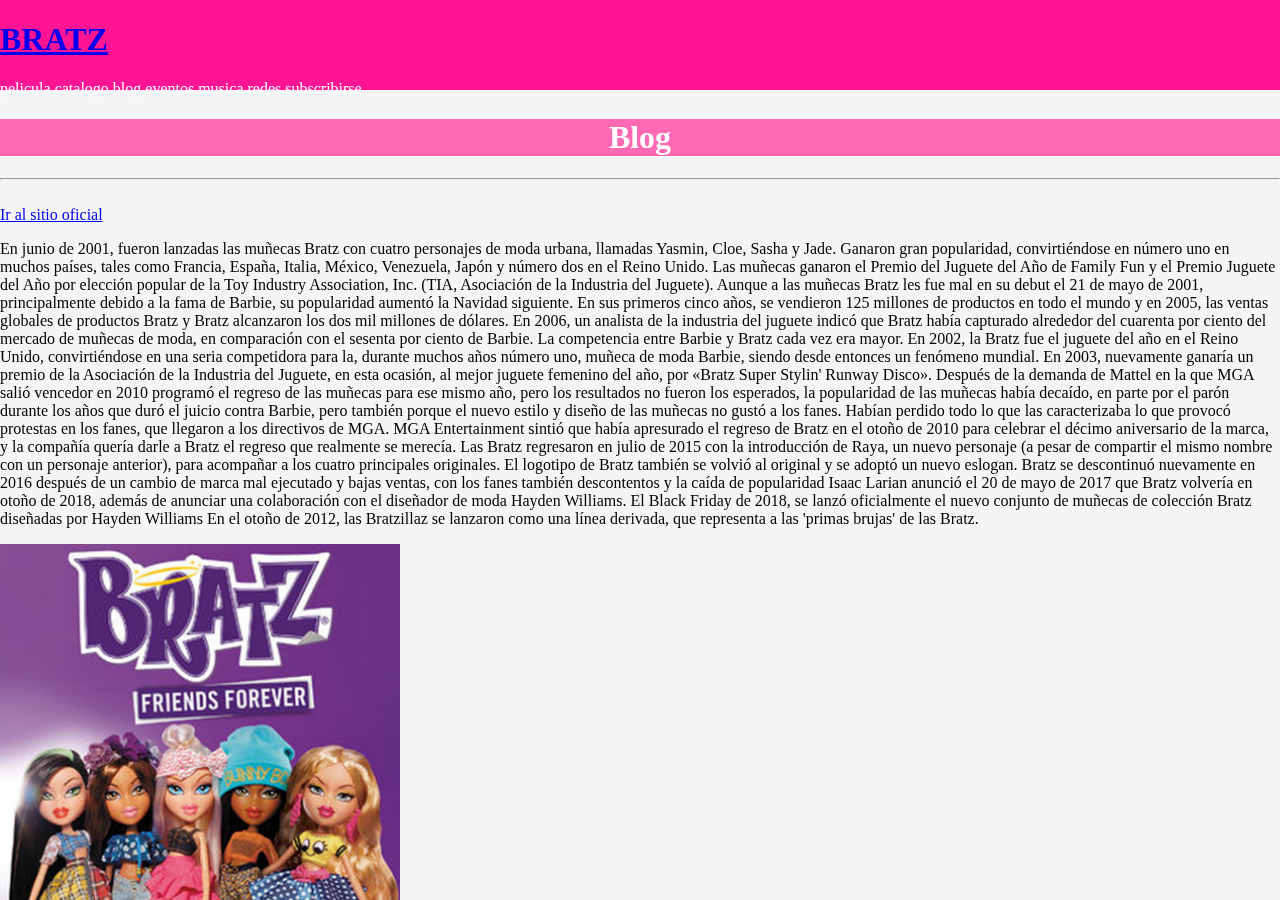
<file: src/main/resources/static/blog.html>
<html>
    <head>
        <title>BRATZ</title>
        <meta charset="UTF-8">     
        <link href="css/estilos.css" rel="stylesheet" type="text/css"/>
    </head>
    <body>
        <header>
       <a href="index.html"><h1> BRATZ </h1></a>
        <nav>
            <a class="nav-link" href="pelicula.html">pelicula</a>
            <a class="nav-link" href="catalogo.html">catalogo</a>
            <a class="nav-link" href="blog.html">blog</a>
            <a class="nav-link" href="eventos.html">eventos</a>
            <a class="nav-link" href="musica.html">musica</a>
            <a class="nav-link" href="redes.html">redes</a>
            <a class="nav-link" href="subscribirse.html">subscribirse</a>
        </nav>
        <a name="Bratz Blog"></a>
        <h1 style="text-align: center;background-color: hotpink;color: white">Blog</h1>
        <hr>
   

        <br>
        <a href="https://www.bratz.com/">Ir al sitio oficial</a>
        
        
        <p>En junio de 2001, fueron lanzadas las muñecas Bratz con cuatro personajes de moda urbana, llamadas Yasmin, Cloe, Sasha y Jade. Ganaron gran popularidad, convirtiéndose en número uno en muchos países, tales como Francia, España, Italia, México, Venezuela, Japón y número dos en el Reino Unido. Las muñecas ganaron el Premio del Juguete del Año de Family Fun y el Premio Juguete del Año por elección popular de la Toy Industry Association, Inc. (TIA, Asociación de la Industria del Juguete).

Aunque a las muñecas Bratz les fue mal en su debut el 21 de mayo de 2001, principalmente debido a la fama de Barbie, su popularidad aumentó la Navidad siguiente. En sus primeros cinco años, se vendieron 125 millones de productos en todo el mundo y en 2005, las ventas globales de productos Bratz y Bratz alcanzaron los dos mil millones de dólares. En 2006, un analista de la industria del juguete indicó que Bratz había capturado alrededor del cuarenta por ciento del mercado de muñecas de moda, en comparación con el sesenta por ciento de Barbie. La competencia entre Barbie y Bratz cada vez era mayor.

En 2002, la Bratz fue el juguete del año en el Reino Unido, convirtiéndose en una seria competidora para la, durante muchos años número uno, muñeca de moda Barbie, siendo desde entonces un fenómeno mundial.

En 2003, nuevamente ganaría un premio de la Asociación de la Industria del Juguete, en esta ocasión, al mejor juguete femenino del año, por «Bratz Super Stylin' Runway Disco».

Después de la demanda de Mattel en la que MGA salió vencedor en 2010 programó el regreso de las muñecas para ese mismo año, pero los resultados no fueron los esperados, la popularidad de las muñecas había decaído, en parte por el parón durante los años que duró el juicio contra Barbie, pero también porque el nuevo estilo y diseño de las muñecas no gustó a los fanes. Habían perdido todo lo que las caracterizaba lo que provocó protestas en los fanes, que llegaron a los directivos de MGA.

MGA Entertainment sintió que había apresurado el regreso de Bratz en el otoño de 2010 para celebrar el décimo aniversario de la marca, y la compañía quería darle a Bratz el regreso que realmente se merecía.

Las Bratz regresaron en julio de 2015 con la introducción de Raya, un nuevo personaje (a pesar de compartir el mismo nombre con un personaje anterior), para acompañar a los cuatro principales originales. El logotipo de Bratz también se volvió al original y se adoptó un nuevo eslogan.

Bratz se descontinuó nuevamente en 2016 después de un cambio de marca mal ejecutado y bajas ventas, con los fanes también descontentos y la caída de popularidad

Isaac Larian anunció el 20 de mayo de 2017 que Bratz volvería en otoño de 2018, además de anunciar una colaboración con el diseñador de moda Hayden Williams. El Black Friday de 2018, se lanzó oficialmente el nuevo conjunto de muñecas de colección Bratz diseñadas por Hayden Williams

En el otoño de 2012, las Bratzillaz se lanzaron como una línea derivada, que representa a las 'primas brujas' de las Bratz. </p>
        
        <a name="final"></a>
        <img src="img/blog.jpg" width="400" />
        
    </body>
</html>
</file>
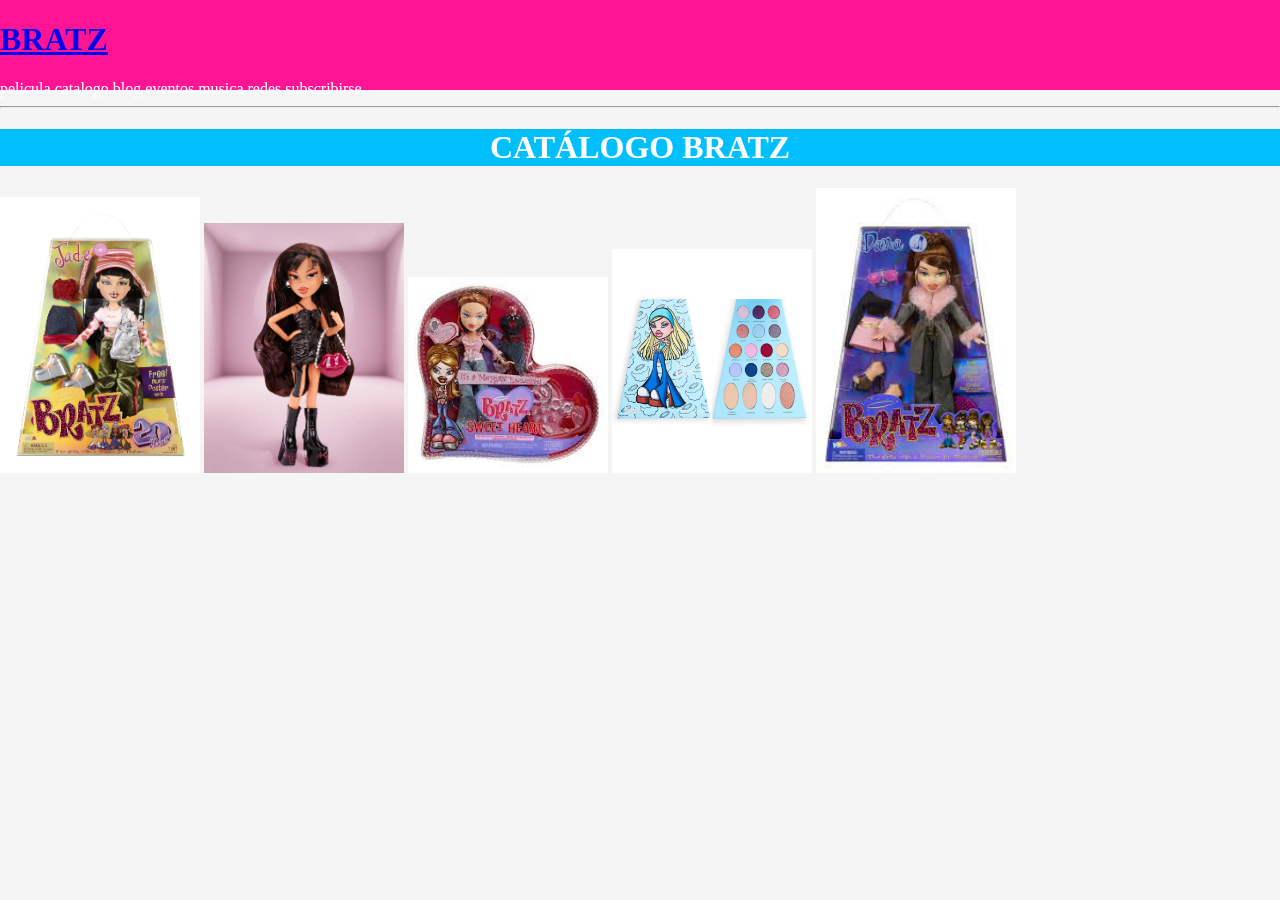
<file: src/main/resources/static/catalogo.html>
<!DOCTYPE html>
<!-- Esto es un comentario -->
<html>
    <head>
        <title>BRATZ</title>
        <meta charset="UTF-8">     
        <link href="css/estilos.css" rel="stylesheet" type="text/css"/>
    </head>
    <body>
        <header>
       <a href="index.html"><h1> BRATZ </h1></a>
        <nav>
            <a class="nav-link" href="pelicula.html">pelicula</a>
            <a class="nav-link" href="catalogo.html">catalogo</a>
            <a class="nav-link" href="blog.html">blog</a>
            <a class="nav-link" href="eventos.html">eventos</a>
            <a class="nav-link" href="musica.html">musica</a>
            <a class="nav-link" href="redes.html">redes</a>
            <a class="nav-link" href="subscribirse.html">subscribirse</a>
        </nav>
        <hr>
        <h1 style="text-align: center;background-color: deepskyblue;color: white">CATÁLOGO BRATZ</h1>

        <img src="img/Doll2.jpg" width="200"/>
        <img src="img/Doll1.jpg" width="200"/>
        <img src="img/Doll4.jpg" width="200"/>
        <img src="img/mk.jpeg" width="200"/>
        <img src="img/doll3.jpg" width="200"/>
    </body>
</html>
</file>
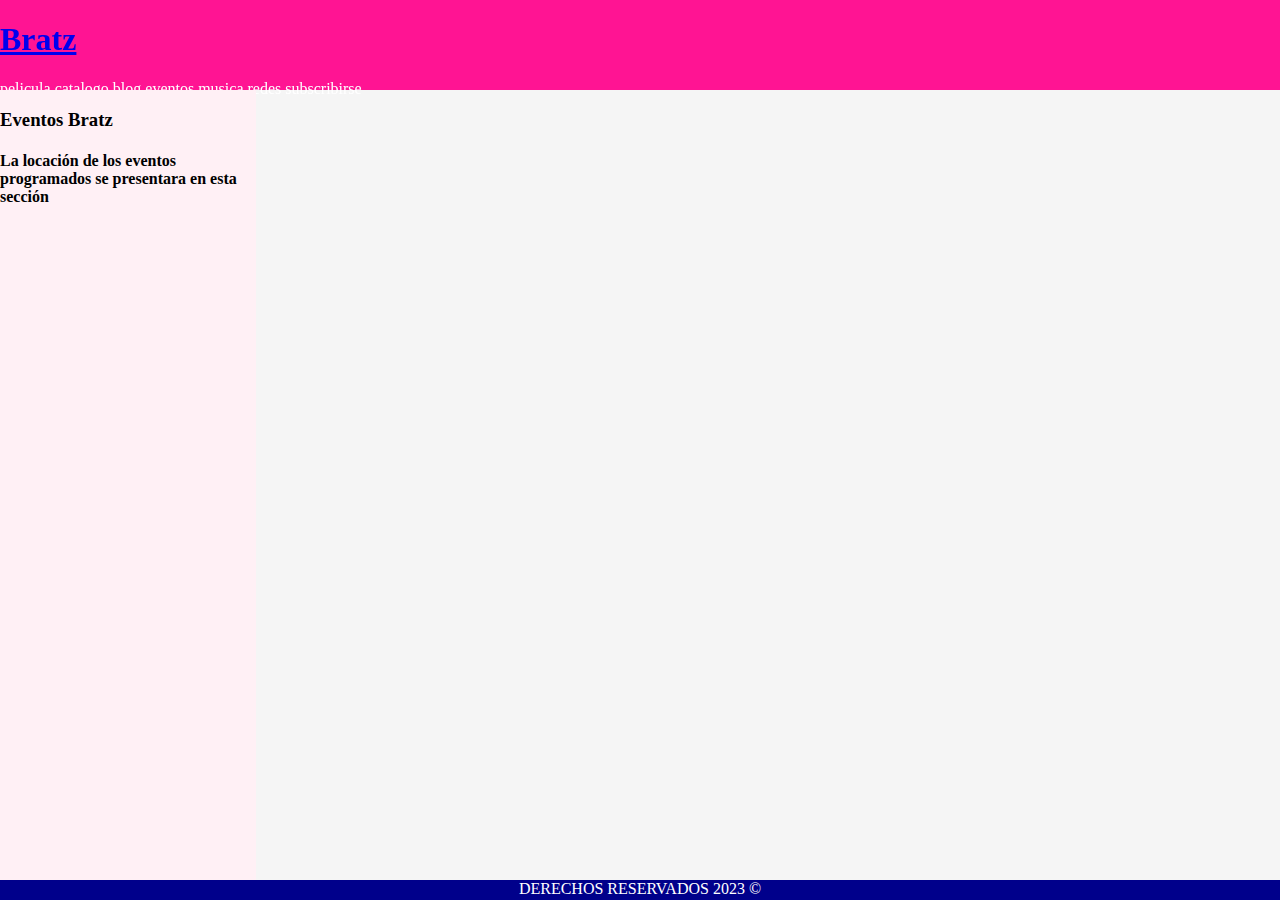
<file: src/main/resources/static/eventos.html>
<!DOCTYPE html>
<html>
    <head>
        <title>Bratz</title>
        <meta charset="UTF-8">     
        <link href="css/estilos.css" rel="stylesheet" type="text/css"/>
    </head>
    <body>
        <header>
       <a href="index.html"><h1> Bratz </h1></a>
        <nav>
            <a class="nav-link" href="pelicula.html">pelicula</a>
            <a class="nav-link" href="catalogo.html">catalogo</a>
            <a class="nav-link" href="blog.html">blog</a>
            <a class="nav-link" href="eventos.html">eventos</a>
            <a class="nav-link" href="musica.html">musica</a>
            <a class="nav-link" href="redes.html">redes</a>
            <a class="nav-link" href="subscribirse.html">subscribirse</a>
        </nav>
        </header>
        <aside>
    
            
        <article>
        <h3>Eventos Bratz</h3>
        <h4>La locación de los eventos programados se presentara en esta sección</h4>
        <figure>
            <iframe src="https://www.google.com/maps/embed?pb=!1m18!1m12!1m3!1d420476.34826384246!2d-59.02868270874022!3d-34.57958842228064!2m3!1f0!2f0!3f0!3m2!1i1024!2i768!4f13.1!3m3!1m2!1s0x95bcb582ea21967b%3A0xa1205bf6f825625f!2sTeatro%20Sarmiento!5e0!3m2!1ses!2scr!4v1696564155279!5m2!1ses!2scr" width="600" height="450" style="border:0;" allowfullscreen="" loading="lazy" referrerpolicy="no-referrer-when-downgrade">
                
            </iframe>
        </figure>
        </article>
        <footer>
            DERECHOS RESERVADOS 2023 &COPY;
        </footer>
        
    </body>
</html>
</file>
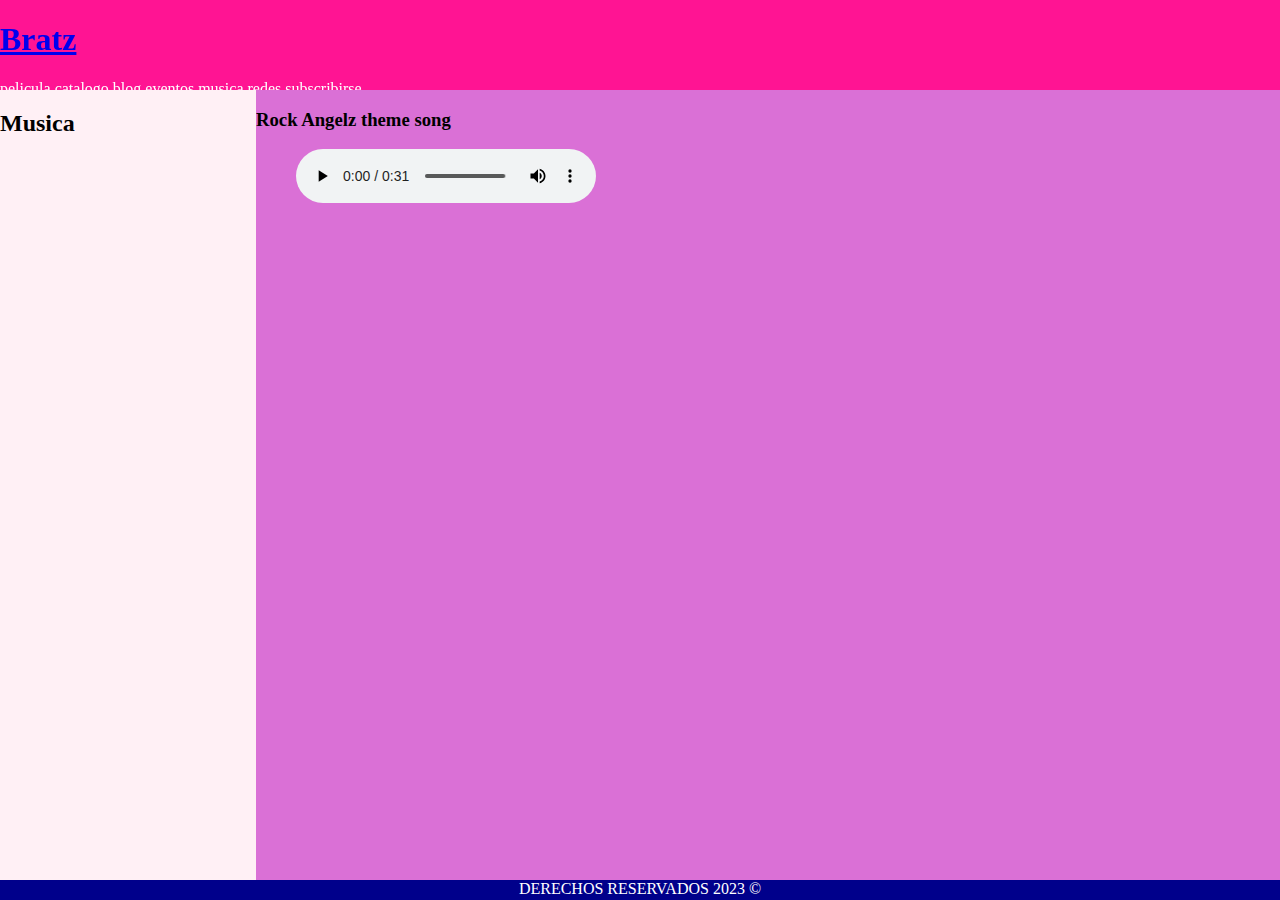
<file: src/main/resources/static/musica.html>
<!DOCTYPE html>
<<html>
    <head>
        <title>Bratz</title>
        <meta charset="UTF-8">     
        <link href="css/estilos.css" rel="stylesheet" type="text/css"/>
    </head>
    <body>
        <header>
       <a href="index.html"><h1> Bratz </h1></a>
        <nav>
            <a class="nav-link" href="pelicula.html">pelicula</a>
            <a class="nav-link" href="catalogo.html">catalogo</a>
            <a class="nav-link" href="blog.html">blog</a>
            <a class="nav-link" href="eventos.html">eventos</a>
            <a class="nav-link" href="musica.html">musica</a>
            <a class="nav-link" href="redes.html">redes</a>
           <a class="nav-link" href="subscribirse.html">subscribirse</a>
        </nav>
        </header>
        <aside>
       <h2>Musica </h2>
        </aside>
        <section>   
        <article>
        <h3>Rock Angelz theme song</h3>
        <figure>
            <audio controls>
                <source src="audio/Bratz.mp3" type="audio/mpeg">
                Your browser does not support the <code>audio</code> tag.
            </audio>
        </figure>
        </article>
        <footer>
            DERECHOS RESERVADOS 2023 &COPY;
        </footer>
        
    </body>
</html>
</file>
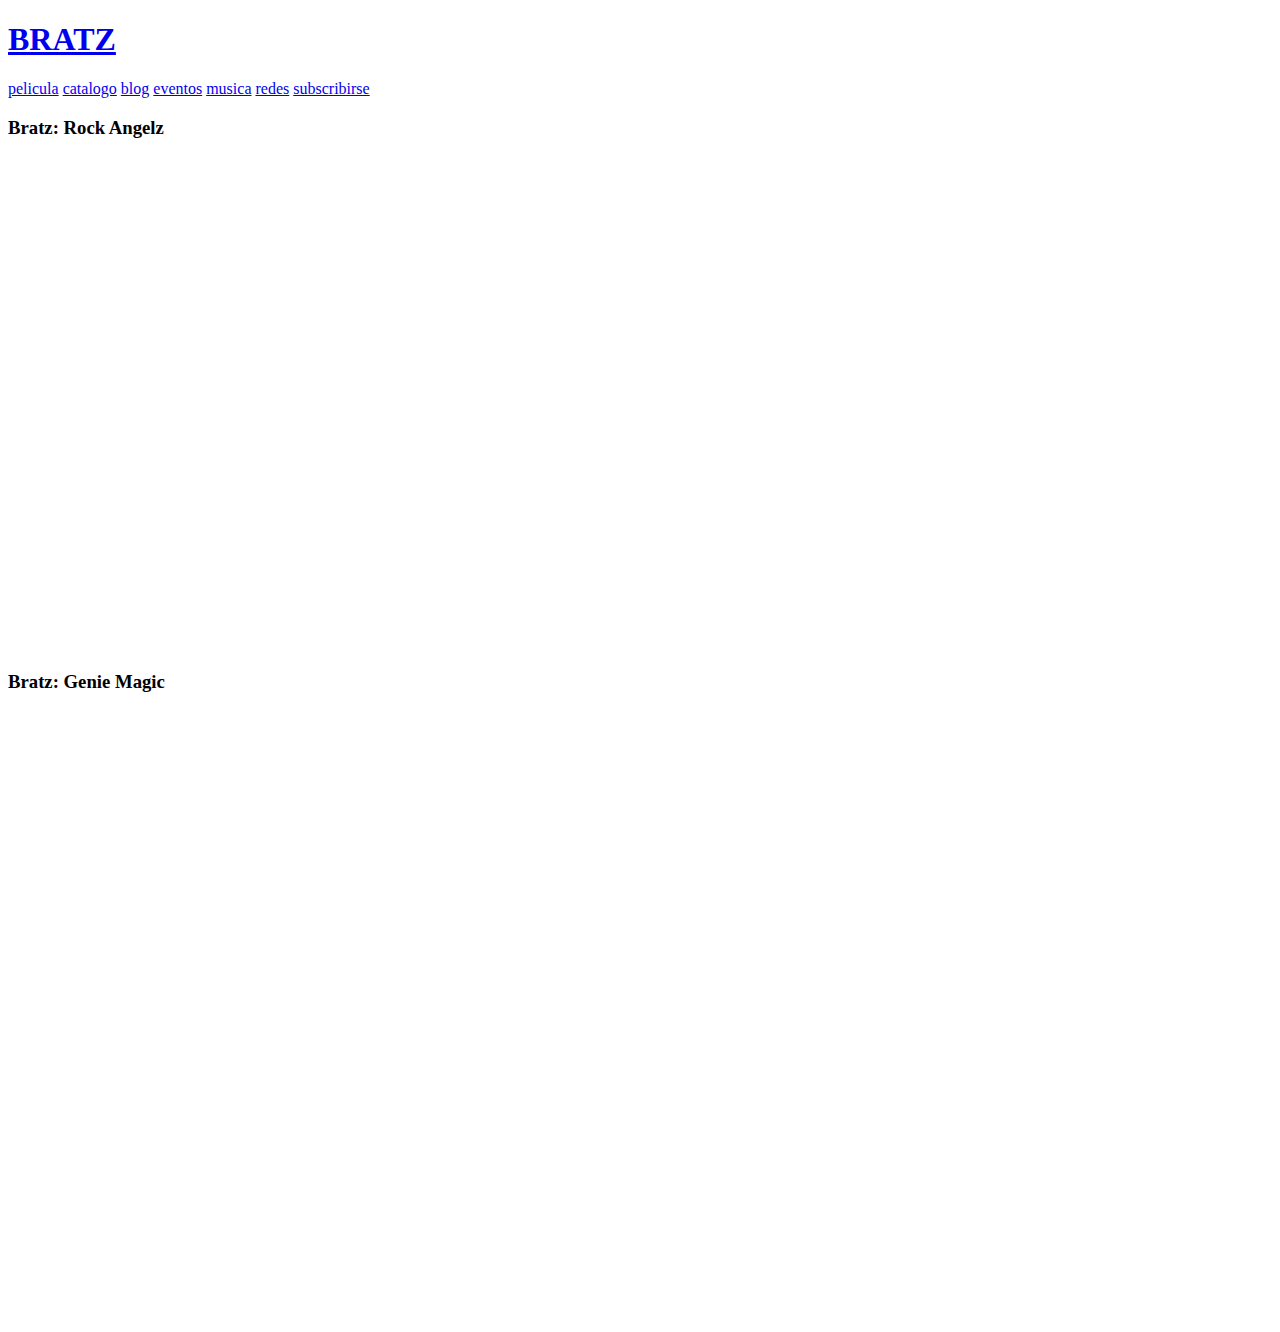
<file: src/main/resources/static/pelicula.html>
<!DOCTYPE html>
<html>
    <head>
        <title>BRATZ</title>
        <meta charset="UTF-8">     
    </head>
    <body>
        <header>
       <a href="index.html"><h1> BRATZ </h1></a>
        <nav>
            <a class="nav-link" href="pelicula.html">pelicula</a>
            <a class="nav-link" href="catalogo.html">catalogo</a>
            <a class="nav-link" href="blog.html">blog</a>
            <a class="nav-link" href="eventos.html">eventos</a>
            <a class="nav-link" href="musica.html">musica</a>
            <a class="nav-link" href="redes.html">redes</a>
            <a class="nav-link" href="subscribirse.html">subscribirse</a>
        </nav>
        <section>   
        <article>
        <h3>Bratz: Rock Angelz</h3>
        <figure>
            <iframe width="873" height="491" src="https://www.youtube.com/embed/sB_zDb8ejUU" title="Bratz Rock Angelz (2005) Español Latino" frameborder="0" allow="accelerometer; autoplay; clipboard-write; encrypted-media; gyroscope; picture-in-picture; web-share" allowfullscreen>
                
            </iframe>
               
        </article>
        
     <article>
        <h3>Bratz: Genie Magic </h3>
        <figure>
            <iframe width="900" height="600" src="https://www.youtube.com/embed/Ga-eCxJjAOY" title="Bratz Genie Magic (2006) Español Latino" frameborder="0" allow="accelerometer; autoplay; clipboard-write; encrypted-media; gyroscope; picture-in-picture; web-share" allowfullscreen>
                
            </iframe>
     </article>
        
    </body>
</html>
</file>
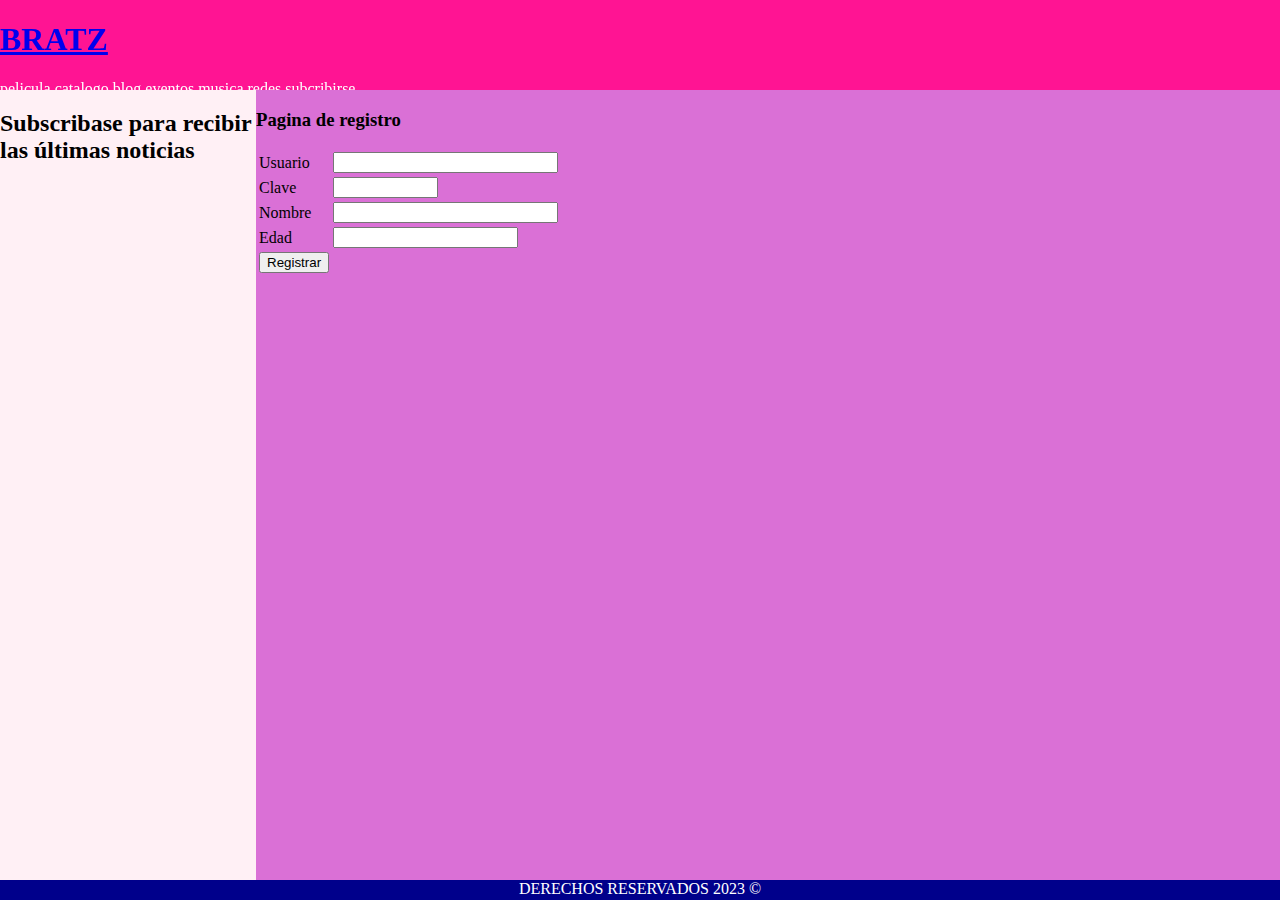
<file: src/main/resources/static/subscribirse.html>
<!DOCTYPE html>
<html>
    <head>
        <title>BRATZ</title>
        <meta charset="UTF-8">     
        <link href="css/estilos.css" rel="stylesheet" type="text/css"/>
    </head>
    <body>
        <header>
       <a href="index.html"><h1> BRATZ </h1></a>
        <nav>
            <a class="nav-link" href="pelicula.html">pelicula</a>
            <a class="nav-link" href="catalogo.html">catalogo</a>
            <a class="nav-link" href="blog.html">blog</a>
            <a class="nav-link" href="eventos.html">eventos</a>
            <a class="nav-link" href="musica.html">musica</a>
            <a class="nav-link" href="redes.html">redes</a>
            <a class="nav-link" href="subscribirse.html">subcribirse</a>
        </nav>
</header>
 <aside>
       <h2>Subscribase para recibir las últimas noticias</h2>
        </aside>
        <section>   
        <article>
        <h3>Pagina de registro</h3>
            <form action="/usuario/registro"
                  method="post">
                <table border="0">
                <tbody>
                    <tr>
                        <td>Usuario</td>
                        <td><input type="email"
                                   required="true"
                                   name="usuario" value="" size="25" />
                        </td>
                    </tr>
                    <tr>
                        <td>Clave</td>
                      
                        <td><input type="password" 
                                   required="true"
                                   name="clave" value="" size="10" /></td>
                    </tr>
                    <tr>
                        <td>Nombre</td>
                        <td><input type="text" 
                                   required="true"
                                   name="nombre" value="" size="25" /></td>
                    </tr>
                    <tr>
                        <td>Edad</td>
                        <td><input type="number"
                                   required="true"
                                   name="edad" value="" size="3" /></td>
                    </tr>
                    <tr>
                        <td><input type="submit" value="Registrar" /></td>
                        <td></td>
                    </tr>
                </tbody>
            </table>
</form>
            
        </article>
        <footer>
            DERECHOS RESERVADOS 2023 &COPY;
        </footer>
        
    </body>
</html>
</file>
<file: src/main/resources/static/css/estilos.css>
/*
Click nbfs://nbhost/SystemFileSystem/Templates/Licenses/license-default.txt to change this license
Click nbfs://nbhost/SystemFileSystem/Templates/Other/CascadeStyleSheet.css to edit this template
*/
/* 
    Created on : Oct 5, 2023, 10:30:36 PM
    Author     : valer
*/
body {
    background-color: whitesmoke;
    margin: 0;
    padding: 90px 20px 0;
    box-sizing: border-box;
    
}

header{
    position: fixed;
    background-color: deeppink;
    top:0;
    left:0;
    width:100%;
    height:90px;
    
}
aside{
    position: fixed;
    background-color: lavenderblush;
    top:90px;
    left:0;
    bottom: 20px;
    width:20%;
    
    
}
Section{
    overflow-y: scroll;
    position: fixed;
    background-color: orchid;
    top:90px;
    left:20%;
    bottom: 20px;
    width:80%;
    
    
}
footer{
    position: fixed;
    background-color: darkblue;
    left:0;
    bottom: 0;
    width:100%;
    height: 20px;
    text-align: center;
    color:white;
}
.logo{
    font-size: 40px;
    font-weight: bold;
    padding: 0 40 px;
    line-height: 90px;    
}
.nav{
    display: flex;
    justify-content: space-between;
    margin: 0 auto;
}
.nav-link{
    color: white;
    text-decoration: none;  
}
</file>
